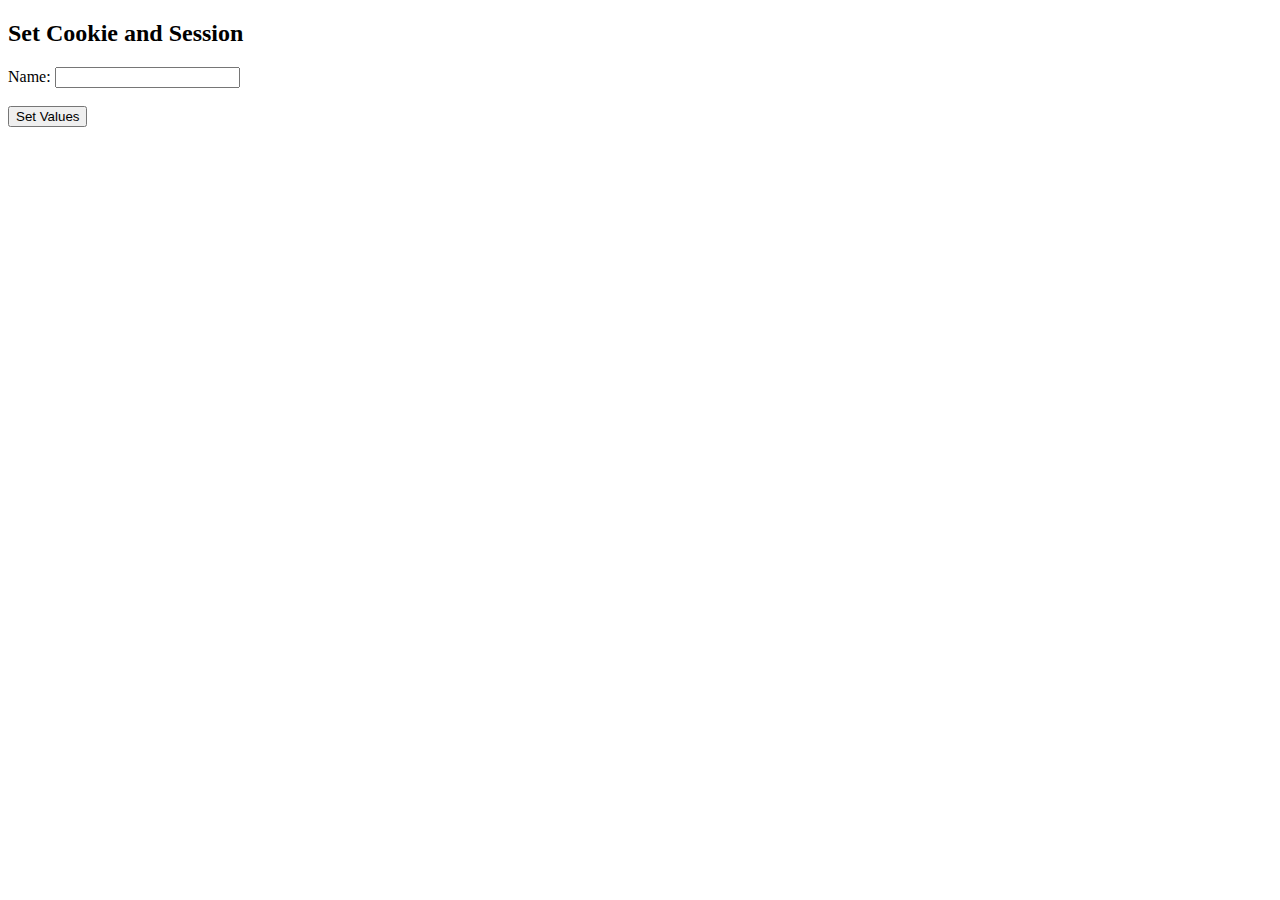
<file: GETPOST/templates/cookie.html>
<!DOCTYPE html>
<html>
<head>
  <title>Cookies & Session</title>
</head>
<body>
  <h2>Set Cookie and Session</h2>
  <form action="/set-cookie-session" method="POST">
    Name: <input type="text" name="name"><br><br>
    <button type="submit">Set Values</button>
  </form>
</body>
</html>
</file>
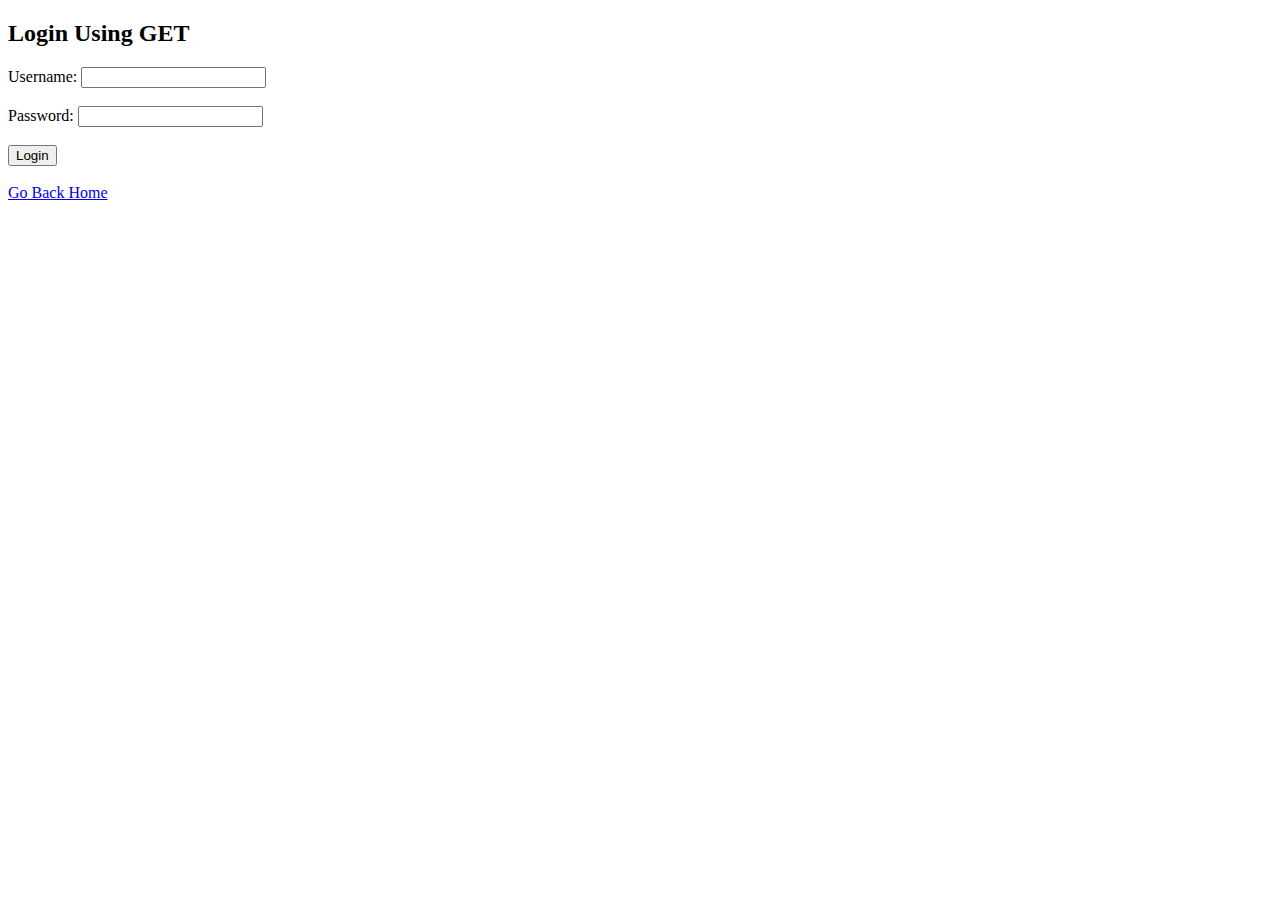
<file: GETPOST/templates/loginget.html>
<!DOCTYPE html>
<html>
<head>
    <title>Login (GET Method)</title>
</head>
<body>
    <h2>Login Using GET</h2>
    <form action="/loginresult" method="GET">
        <label>Username:</label>
        <input type="text" name="username"><br><br>

        <label>Password:</label>
        <input type="password" name="password"><br><br>

        <button type="submit">Login</button>
    </form>
    <br>
    <a href="/">Go Back Home</a>
</body>
</html>
</file>
